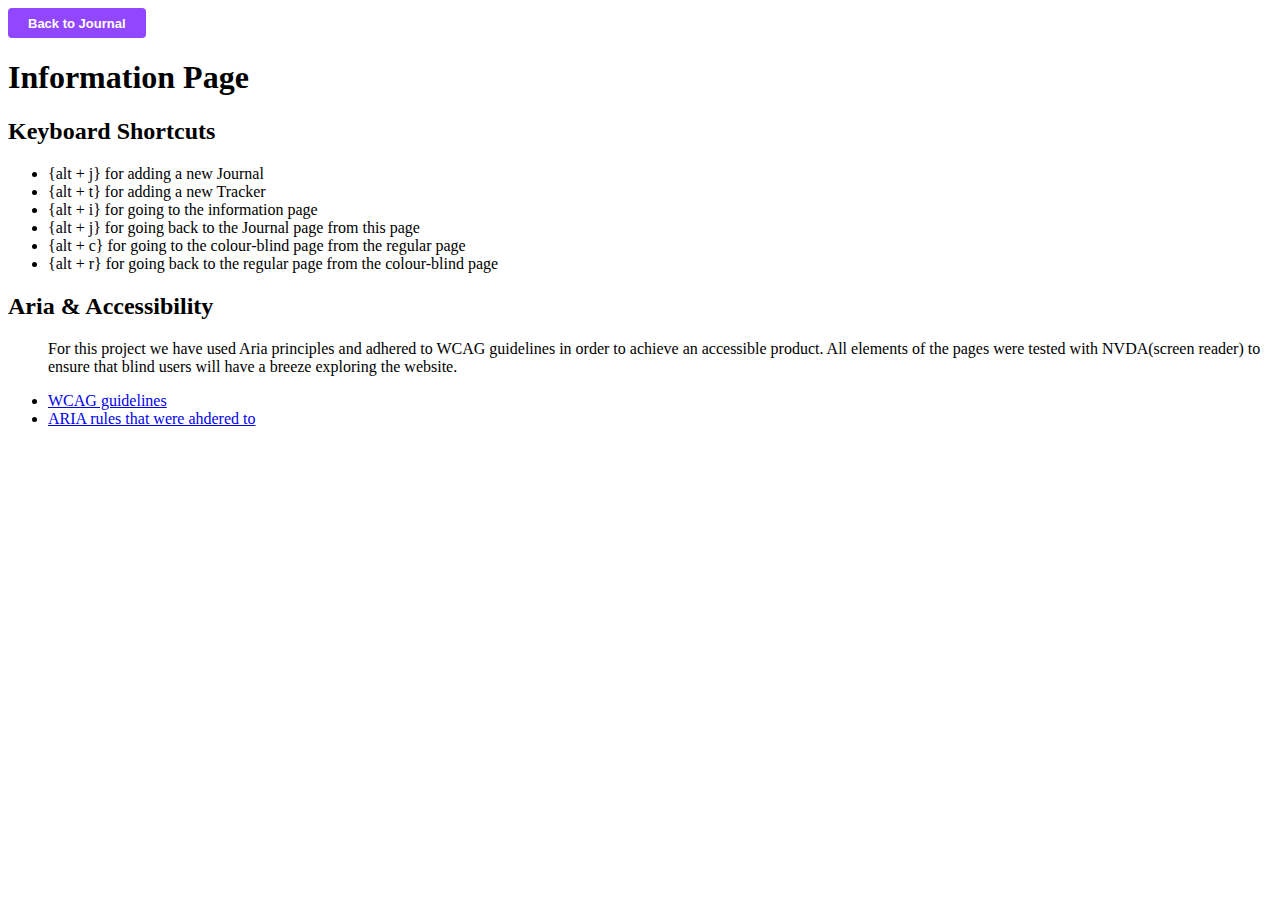
<file: information.html>
<HTML>

<HEAD>

<TITLE>Information page</TITLE>
<button  onclick="window.location.href='index.html';" class="button-91"  accesskey="j" tabindex="1">Back to Journal</button>
</HEAD>
<link rel="stylesheet" href="Buttonz.css">
<body bgcolor="FFFFFF">

    <h1>Information Page</h1>
    <h2>Keyboard Shortcuts</h2>
    
    <ul><p></p>
        <li>{alt + j} for adding a new Journal </li>
        <li>{alt + t} for adding a new Tracker</li>
        <li>{alt + i} for going to the information page </li>
        <li>{alt + j} for going back to the Journal page from this page</li>
        <li>{alt + c} for going to the colour-blind page from the regular page</li>
        <li>{alt + r} for going back to the regular page from the colour-blind page</li>
    
    </p></ul>
        
    <h2>Aria &amp; Accessibility</h2>
    <p><ul>
        For this project we have used Aria principles and adhered to WCAG guidelines in order to achieve an accessible product. All elements of the pages were tested with NVDA(screen reader) to ensure that blind users will have a breeze exploring the website. 

    </ul>
    </p>   
    <ul>
        <li><a href="https://www.w3.org/WAI/standards-guidelines/wcag/" role="link">WCAG guidelines</a></li>
        <li><a href="https://developer.mozilla.org/en-US/docs/Web/Accessibility/ARIA" role="link">ARIA rules that were ahdered to</a></li>
    </ul>
    
    
    
    
    </body>

</HTML>
</file>
<file: Buttonz.css>
.button-91 {
    display: inline-block;
    outline: 0;
    border: none;
    cursor: pointer;
    font-weight: 600;
    border-radius: 4px;
    font-size: 13px;
    height: 30px;
    background-color: #9147ff;
    color: white;
    padding: 0 20px;
   
  }
</file>
